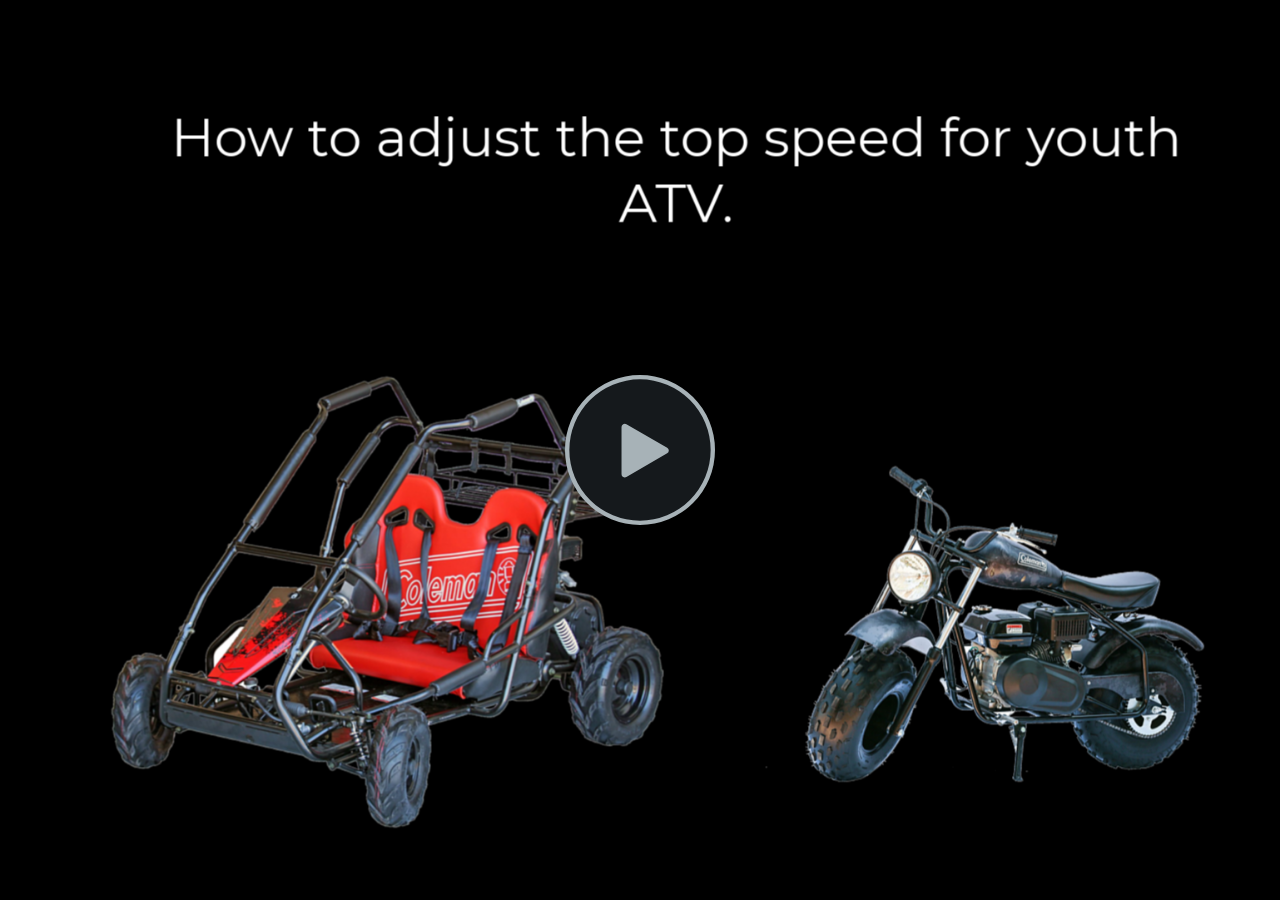
<file: index.html>
<!DOCTYPE html>
<!-- saved from url=(0014)about:internet -->
<html>
<head>
<meta name="google" value="notranslate" /> 
<meta http-equiv="Content-Type" content="text/html; charset=utf-8" />
<meta name="viewport" content="width=device-width, initial-scale=1" />
<meta http-equiv="X-UA-Compatible" content="IE=edge,chrome=1">
<title></title>
    <link href="https://fonts.googleapis.com/css?family=Quicksand|Actor|Source+Sans+Pro:900|Lato:400,700,900|Oswald:400,700|Abel:400|Dosis:600" rel="stylesheet">
<link href="skins/remix/techsmith-smart-player.min.css" rel="stylesheet" type="text/css" />

<style>
html, body {
	background-color: #1a1a1a;
}
</style>
</head>
<body>

<div id="tscVideoContent">
    <img width="32px" height="32px" style="position: absolute; top: 50%; left: 50%; margin: -16px 0 0 -16px"
         src="[data-uri]">
</div>

<script src="scripts/config_xml.js"></script>
<script type="text/javascript">
    (function (window) {
        function setup(TSC) {
             TSC.playerConfiguration.addMediaSrc("How to.mp4");
             TSC.playerConfiguration.setXMPSrc("How to_config.xml");
             TSC.playerConfiguration.setAutoHideControls(true);
             TSC.playerConfiguration.setBackgroundColor("#000000");
             TSC.playerConfiguration.setCaptionsEnabled(false);
             TSC.playerConfiguration.setSidebarEnabled(false);
             
             TSC.playerConfiguration.setAutoPlayMedia(false);
             TSC.playerConfiguration.setPosterImageSrc("How_to_First_Frame.png");
             TSC.playerConfiguration.setIsSearchable(false);
             TSC.playerConfiguration.setEndActionType("stop");
             TSC.playerConfiguration.setEndActionParam("true");
             TSC.playerConfiguration.setAllowRewind(-1);
             

             TSC.localizationStrings.setLanguage(TSC.languageCodes.ENGLISH);

            TSC.mediaPlayer.init("#tscVideoContent");
        }

        function loadScript(e,t){if(!e||!(typeof e==="string")){return}var n=document.createElement("script");if(typeof document.attachEvent==="object"){n.onreadystatechange=function(){if(n.readyState==="complete"||n.readyState==="loaded"){if(t){t()}}}}else{n.onload=function(){if(t){t()}}}n.src=e;document.getElementsByTagName("head")[0].appendChild(n)}

        loadScript('scripts/techsmith-smart-player.min.js', function() {
            setup(window["TSC"]);
        });
    }(window));
</script>
</body>
</html>
</file>
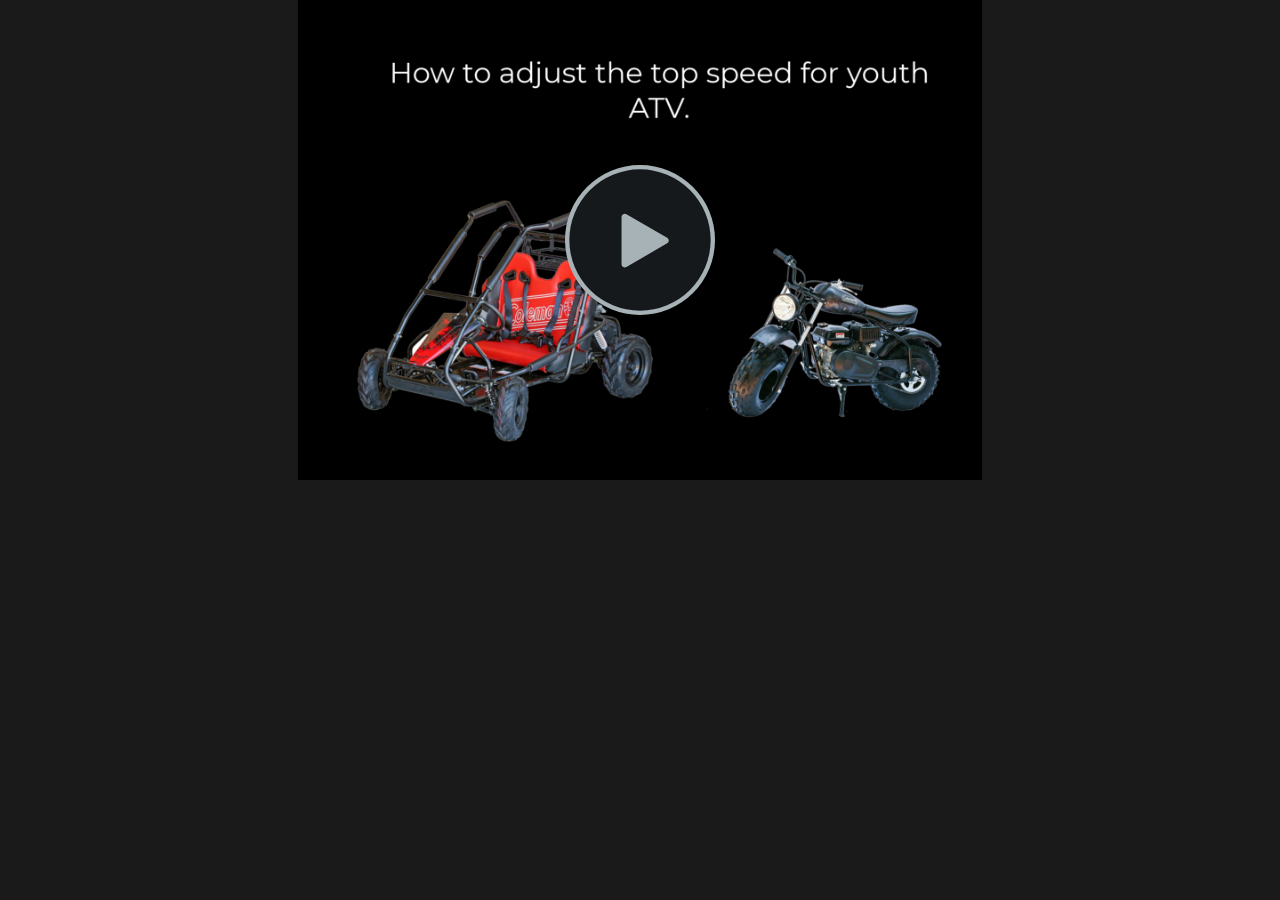
<file: How to.html>
<!DOCTYPE HTML>
<html>
<head>
<meta name="DC.title" content="How to" />
        <meta name="DC.date" content="2021-04-26 01:04:21 PM" />
        <meta name="DC.language" content="ENU" />

<meta name="google" value="notranslate" /> 
<meta http-equiv="Content-Type" content="text/html; charset=utf-8" />
<meta http-equiv="X-UA-Compatible" content="IE=edge,chrome=1">
<title>Created by Camtasia 2020</title>

<link href="How to_embed.css" rel="stylesheet" type="text/css">
</head>
<body>
<div class="smart-player-embed-container">
<iframe class="smart-player-embed-iframe" id="embeddedSmartPlayerInstance" src="How to_player.html?embedIFrameId=embeddedSmartPlayerInstance" scrolling="no" frameborder="0" webkitAllowFullScreen mozallowfullscreen allowFullScreen></iframe>
</div>
<script src="scripts/embedded-smart-player.min.js"></script>

</body>
</html>
</file>
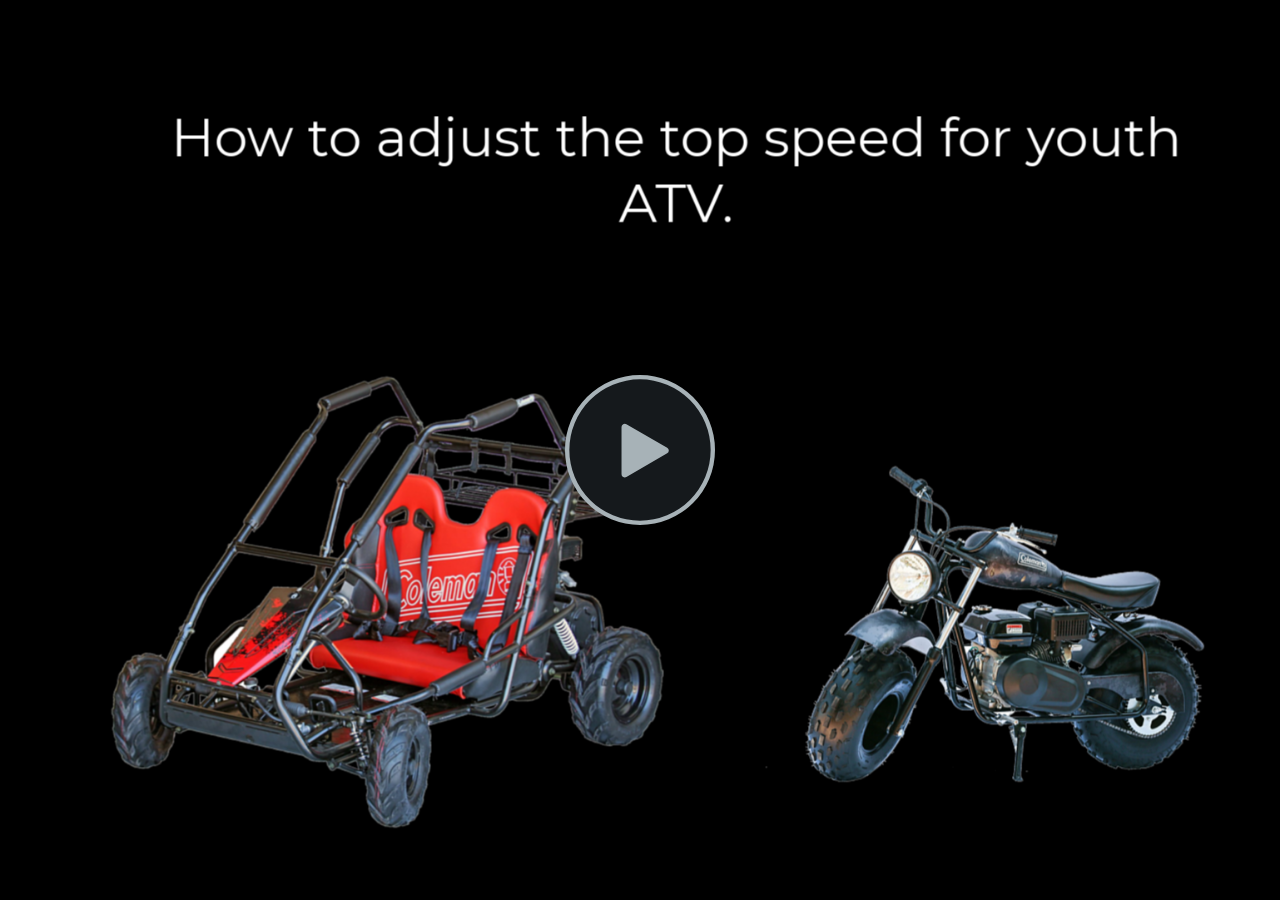
<file: How to_player.html>
<!DOCTYPE html>
<!-- saved from url=(0014)about:internet -->
<html>
<head>
<meta name="google" value="notranslate" /> 
<meta http-equiv="Content-Type" content="text/html; charset=utf-8" />
<meta name="viewport" content="width=device-width, initial-scale=1" />
<meta http-equiv="X-UA-Compatible" content="IE=edge,chrome=1">
<title></title>
    <link href="https://fonts.googleapis.com/css?family=Quicksand|Actor|Source+Sans+Pro:900|Lato:400,700,900|Oswald:400,700|Abel:400|Dosis:600" rel="stylesheet">
<link href="skins/remix/techsmith-smart-player.min.css" rel="stylesheet" type="text/css" />

<style>
html, body {
	background-color: #1a1a1a;
}
</style>
</head>
<body>

<div id="tscVideoContent">
    <img width="32px" height="32px" style="position: absolute; top: 50%; left: 50%; margin: -16px 0 0 -16px"
         src="[data-uri]">
</div>

<script src="scripts/config_xml.js"></script>
<script type="text/javascript">
    (function (window) {
        function setup(TSC) {
             TSC.playerConfiguration.addMediaSrc("How to.mp4");
             TSC.playerConfiguration.setXMPSrc("How to_config.xml");
             TSC.playerConfiguration.setAutoHideControls(true);
             TSC.playerConfiguration.setBackgroundColor("#000000");
             TSC.playerConfiguration.setCaptionsEnabled(false);
             TSC.playerConfiguration.setSidebarEnabled(false);
             
             TSC.playerConfiguration.setAutoPlayMedia(false);
             TSC.playerConfiguration.setPosterImageSrc("How_to_First_Frame.png");
             TSC.playerConfiguration.setIsSearchable(false);
             TSC.playerConfiguration.setEndActionType("stop");
             TSC.playerConfiguration.setEndActionParam("true");
             TSC.playerConfiguration.setAllowRewind(-1);
             

             TSC.localizationStrings.setLanguage(TSC.languageCodes.ENGLISH);

            TSC.mediaPlayer.init("#tscVideoContent");
        }

        function loadScript(e,t){if(!e||!(typeof e==="string")){return}var n=document.createElement("script");if(typeof document.attachEvent==="object"){n.onreadystatechange=function(){if(n.readyState==="complete"||n.readyState==="loaded"){if(t){t()}}}}else{n.onload=function(){if(t){t()}}}n.src=e;document.getElementsByTagName("head")[0].appendChild(n)}

        loadScript('scripts/techsmith-smart-player.min.js', function() {
            setup(window["TSC"]);
        });
    }(window));
</script>
</body>
</html>
</file>
<file: How to_embed.css>
@charset "utf-8";

html, body {
  margin: 0;
  width: 100%;
  text-align: center;
  background-color: #1a1a1a;
  box-sizing: border-box;
  overflow: hidden;
}

.smart-player-embed-container {
  margin-left: auto;
  margin-right: auto;
  max-width: 684px;
  height: 0;
  overflow: hidden;
  padding-top: calc(480 / 684 * 100%);
  position: relative;
}

.smart-player-embed-iframe {
  position: absolute;
  top: 0;
  left: 0;
  width: 100%;
  height: 100%;
  max-width: 684px;
  max-height: 480px;
}

.smart-player-embed-iframe:-ms-fullscreen { 
  max-width: 100%;
  max-height: 100%;
}

@media screen and ( max-height: 480px )
{
   .smart-player-embed-iframe {
     max-height: 100vh;
   }
}
</file>
